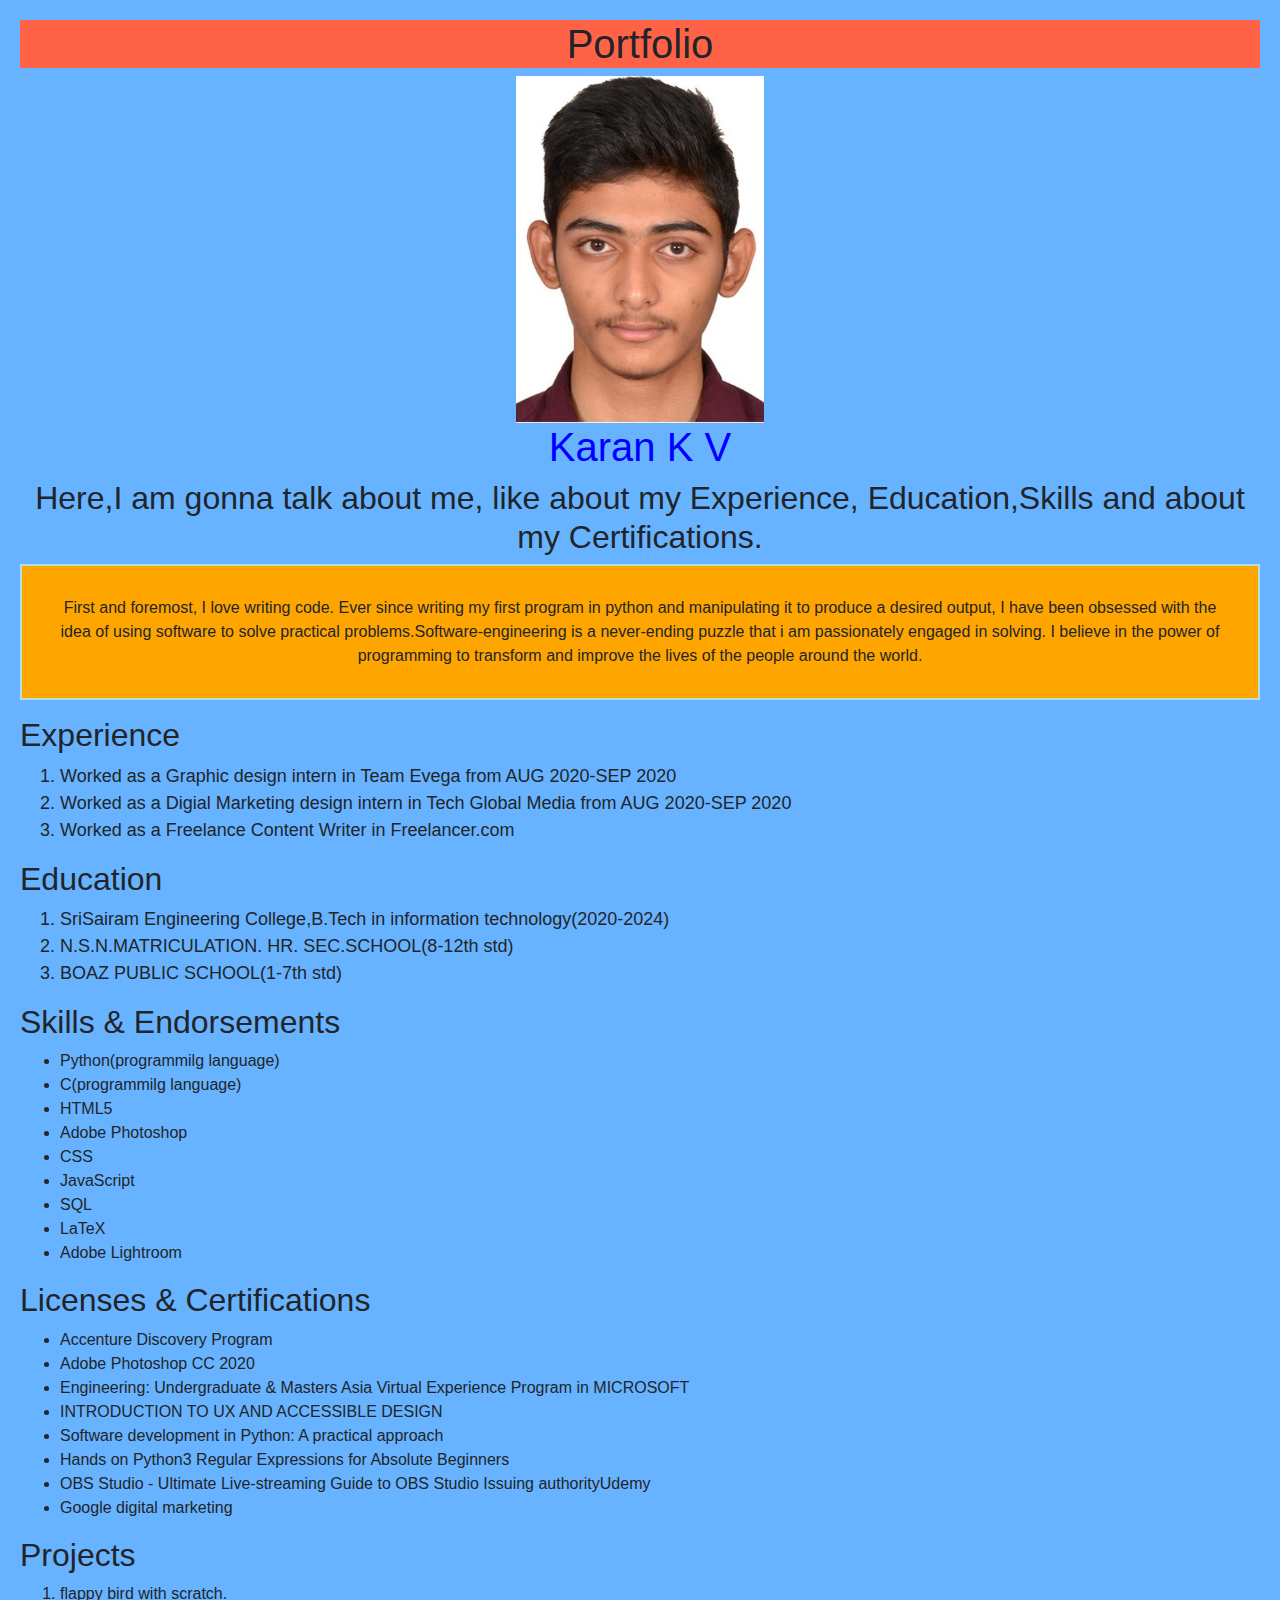
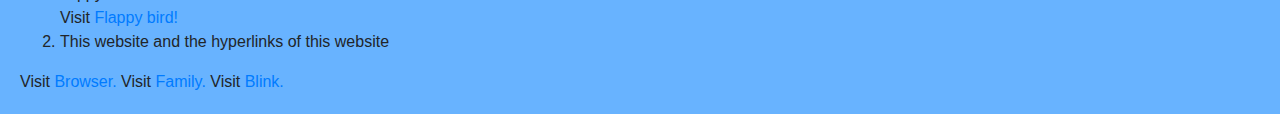
<file: pset8/Homepage/index.html>
<!DOCTYPE html>
<html lang="en">
    <head>
        <meta charset="UTF-8">
        <meta name="viewport" content="width=device-width, initial-scale=1.0">
        <link href="https://stackpath.bootstrapcdn.com/bootstrap/4.5.0/css/bootstrap.min.css" rel="stylesheet">
        <link href="styles.css" rel="stylesheet">
        <title>My Webpage</title>
    </head>
    <body style="background-color:#68b3ff;margin:20px;">
        <h1 style="text-align:center;background-color:tomato;">Portfolio</h1>
        <img src="Karan.jpg" alt="Karan" class="center">
         <h1 style="text-align:center;color:blue;">Karan K V</h1>
        
        <h2 style="text-align:center;"> Here,I am gonna talk about me, like about my Experience, Education,Skills and about my Certifications. </h2>
        <p style="background-color:orange;text-align:center;">First and foremost, I love writing code. Ever since writing my first program in python and manipulating  it to produce a desired output, I have been obsessed with the idea of using software to solve practical problems.Software-engineering is a never-ending puzzle that i am passionately engaged in solving. I believe in the power of programming to transform and improve the lives of the people around the world.</p>
        <h2>Experience</h2>
        <ol>
            <li style="font-size:large;">Worked as a Graphic design intern in Team Evega from AUG 2020-SEP 2020</li>
            <li style="font-size:large;">Worked as a Digial Marketing design intern in Tech Global Media from AUG 2020-SEP 2020</li>
            <li style="font-size:large;">Worked as a Freelance Content Writer in Freelancer.com</li>
            </ol>
        <h2>Education</h2>
        <ol>
            <li style="font-size:large;">SriSairam Engineering College,B.Tech in information technology(2020-2024) </li>
            <li style="font-size:large;">N.S.N.MATRICULATION. HR. SEC.SCHOOL(8-12th std)</li>
            <li style="font-size:large;">BOAZ PUBLIC SCHOOL(1-7th std)</li>
        </ol>
        <h2>Skills & Endorsements</h2>
        <ul>
            <li>Python(programmilg language)</li>
            <li>C(programmilg language)</li>
            <li>HTML5</li>
            <li>Adobe Photoshop</li>
            <li>CSS</li>
            <li>JavaScript</li>
            <li>SQL</li>
            <li>LaTeX</li>
            <li>Adobe Lightroom</li>
        </ul>
        <h2>Licenses & Certifications</h2>
        <ul>
            <li>Accenture Discovery Program</li>
            <li>Adobe Photoshop CC 2020</li>
            <li>Engineering: Undergraduate & Masters Asia Virtual Experience Program in MICROSOFT</li>
            <li>INTRODUCTION TO UX AND ACCESSIBLE DESIGN</li>
            <li>Software development in Python: A practical approach</li>
            <li>Hands on Python3 Regular Expressions for Absolute Beginners</li>
            <li>OBS Studio - Ultimate Live-streaming Guide to OBS Studio Issuing authorityUdemy</li>
            <li>Google digital marketing</li>
        </ul>
        <h2>Projects</h2>
        <ol>
            <li>flappy bird with scratch.</li>
            Visit<a href="https://scratch.mit.edu/projects/381589771/"> Flappy bird!</a>
            <li>This website and the hyperlinks of this website</li>
        </ol>
        
        Visit<a href="browser.html"> Browser.</a>
        Visit<a href="family.html"> Family.</a>
        Visit<a href="dream.html"> Blink.</a>
    </body>
</html>
</file>
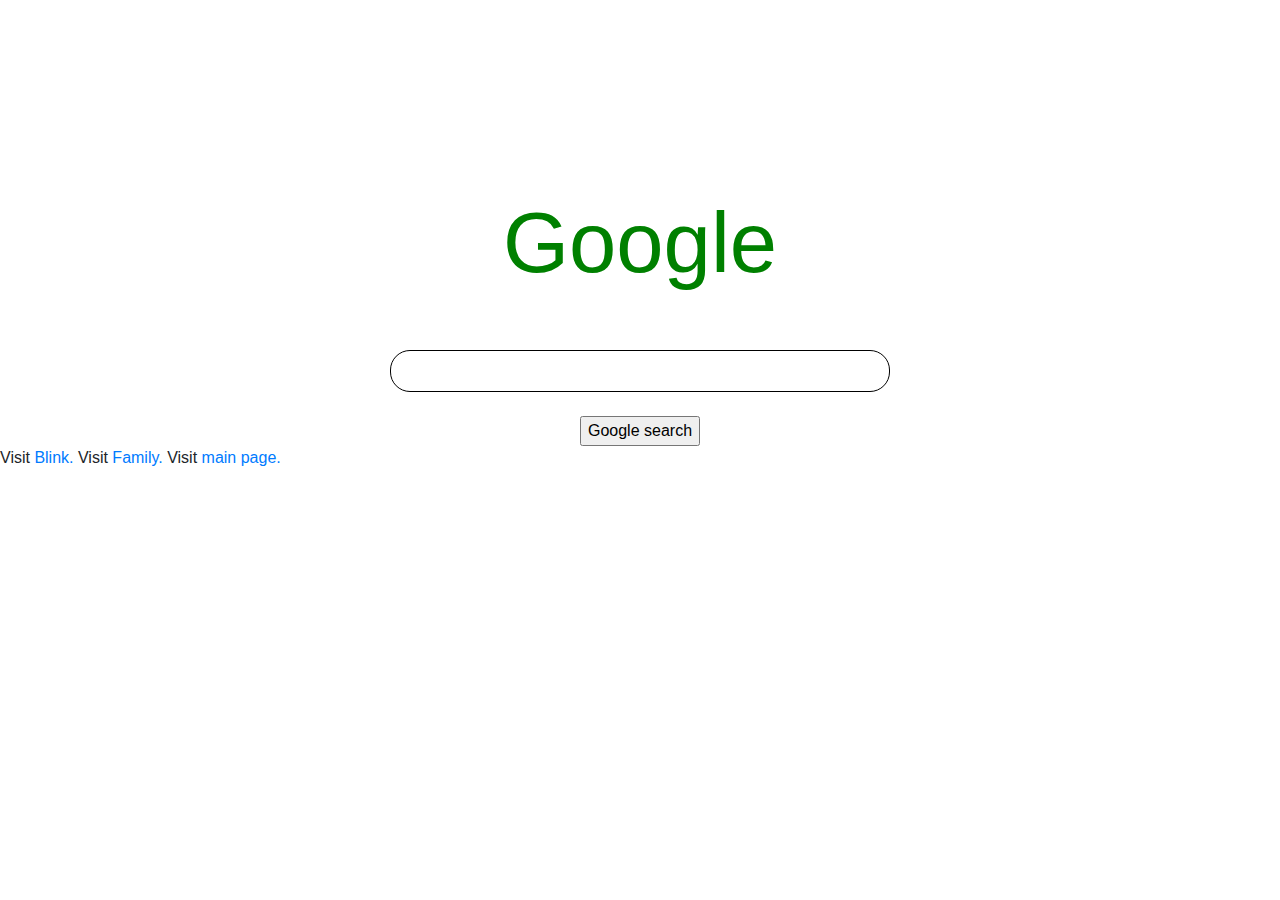
<file: pset8/Homepage/browser.html>
<!DOCTYPE html>

<html lang = "en">
    <head>
        <title>Google search</title>
        <link href="https://stackpath.bootstrapcdn.com/bootstrap/4.5.0/css/bootstrap.min.css" rel="stylesheet">
        <meta name="viewport" content="width=device-width, initial-scale=1.0">
        <link href="styles.css" rel="stylesheet">

    </head>
    <body>
        <br></br>
        <br></br>
        <br></br>
        <br></br>
        
        <h1 style="text-align:center;color:green;font-size: 85px;">Google</h1>
        <br></br>
         <form style="text-align: center;"action ="https://www.google.com/search" method = "get">
            <input name="q" type ="text"id="ip2">
            <br></br>
            <input type ="submit"value="Google search">  
        </form>
        Visit<a href="dream.html"> Blink.</a>
        Visit<a href="family.html"> Family.</a>
        Visit<a href="index.html"> main page.</a>
    </body>
</html>
</file>
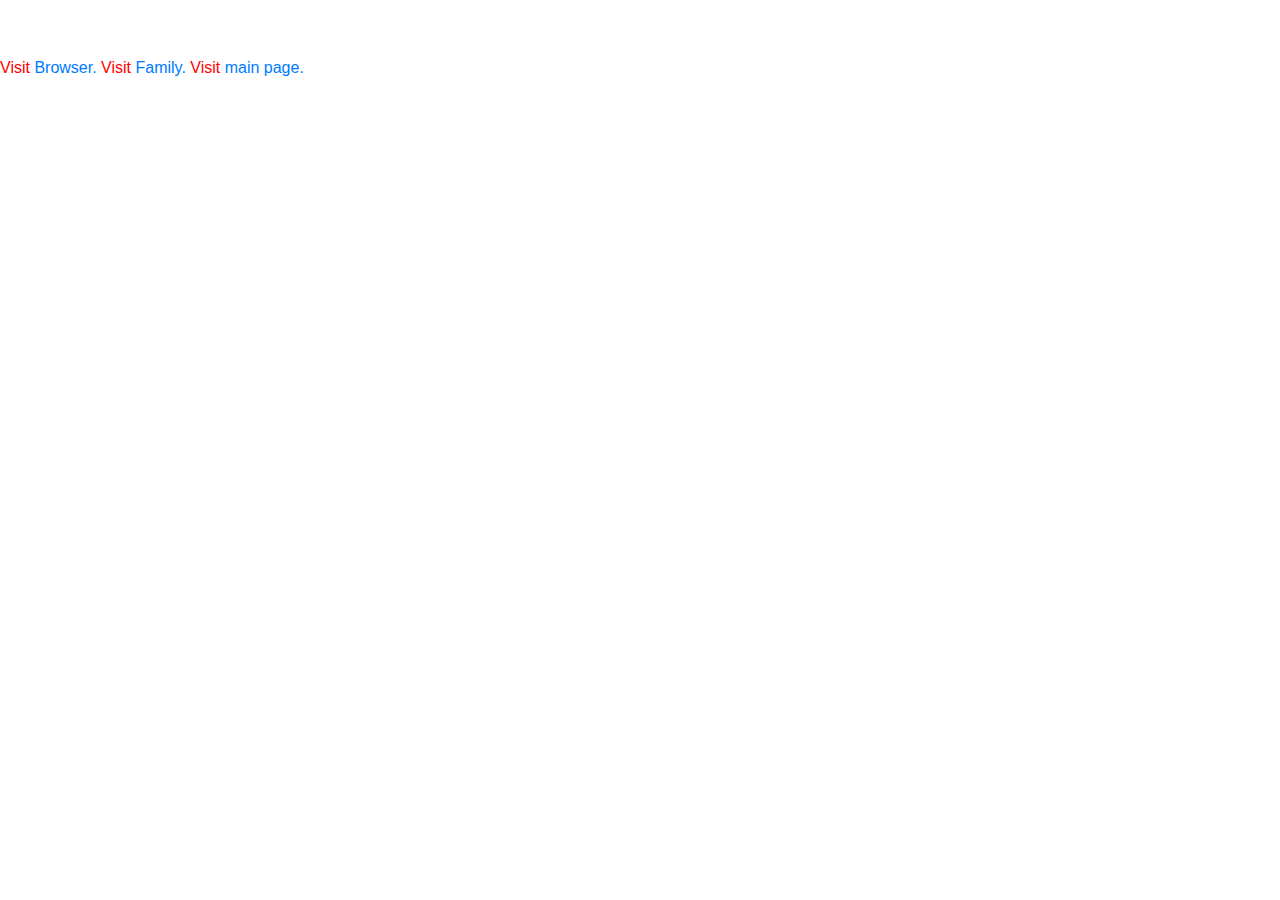
<file: pset8/Homepage/dream.html>
<!DOCTYPE html>

<html lang = "en">
    <head>
                <meta charset="UTF-8">
        <link href="https://stackpath.bootstrapcdn.com/bootstrap/4.5.0/css/bootstrap.min.css" rel="stylesheet">
        <link href="styles.css" rel="stylesheet">
        <title>
            magic
        </title>
        <script>
                    function blink()
            {
                let body = document.querySelector("h1");
                if (body.style.visibility==="hidden")
                {
                    body.style.visibility ="visible";
                }
                else
                {
                    body.style.visibility ="hidden";
                }
            }
            window.setInterval(blink,500);
        </script>
    </head>
    <body style="fontsize:large;color:red;">
        <h1>        Hello, guys!!!
        This is my blinking text page.
        Feel the magic!!!</h1>
                Visit<a href="browser.html"> Browser.</a>
        Visit<a href="family.html"> Family.</a>
        Visit<a href="index.html"> main page.</a>
    </body>
</html>
</file>
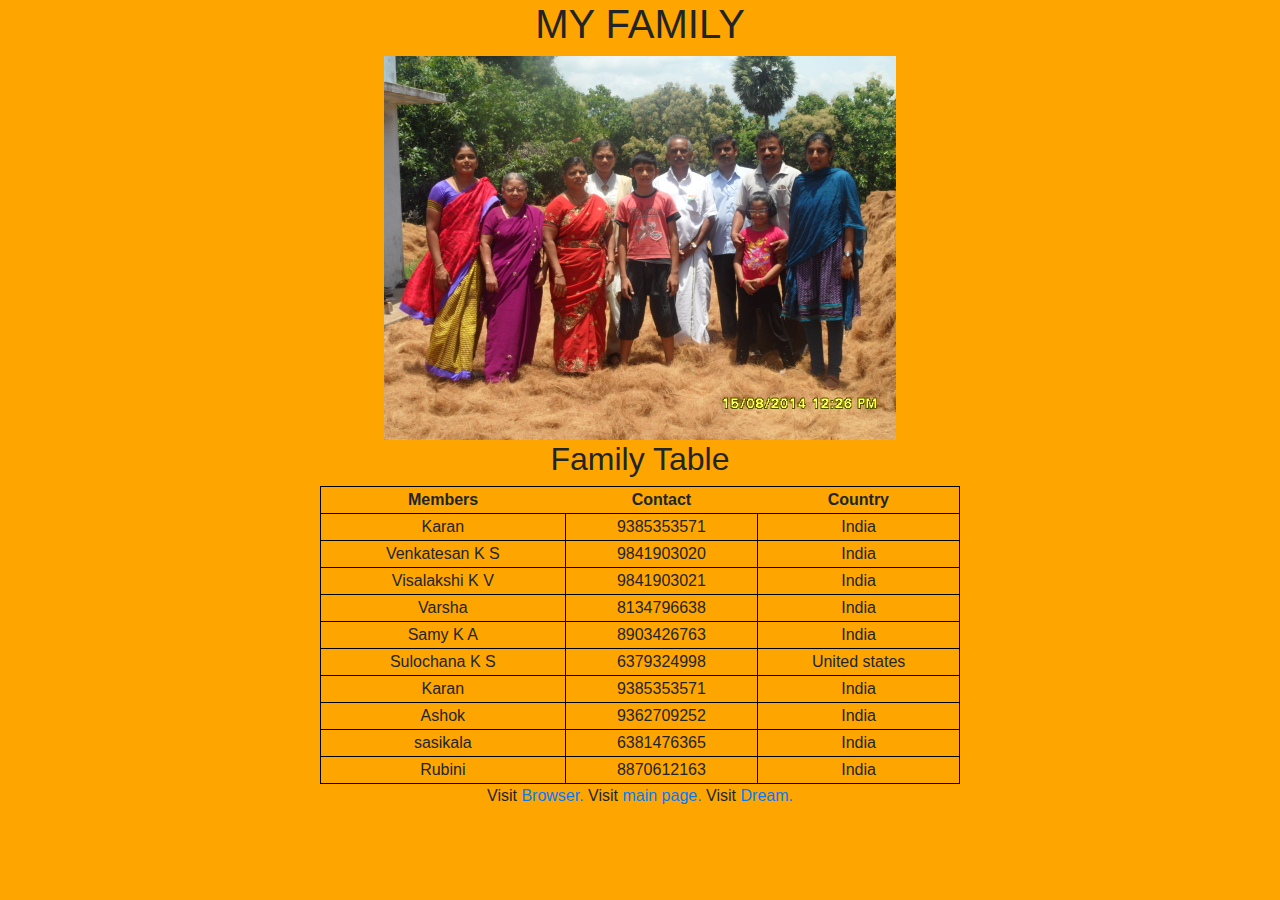
<file: pset8/Homepage/family.html>
<!DOCTYPE html>

<html lang="en">
    <head>
        <link href="https://stackpath.bootstrapcdn.com/bootstrap/4.5.0/css/bootstrap.min.css" rel="stylesheet">
        <link href="styles.css" rel="stylesheet">
        <title>My Webpage</title>
    </head>
    <body style="text-align:center;background-color:orange;">
        <h1>MY FAMILY</h1>
        <img src="family.JPG" alt="family" class="family">
         <h2>Family Table</h2>
<table class="karan">
  <tr>
    <th>Members</th>
    <th>Contact</th>
    <th>Country</th>
  </tr>
  <tr>
    <td>Karan</td>
    <td>9385353571</td>
    <td>India</td>
  </tr>
  <tr>
    <td>Venkatesan K S</td>
    <td>9841903020</td>
    <td>India</td>
  </tr>
  <tr>
    <td>Visalakshi K V</td>
    <td>9841903021</td>
    <td>India</td>
  </tr>
  <tr>
    <td>Varsha</td>
    <td>8134796638</td>
    <td>India</td>
  </tr>
  <tr>
    <td>Samy K A</td>
    <td>8903426763</td>
    <td>India</td>
  </tr>
  <tr>
    <td>Sulochana K S</td>
    <td>6379324998</td>
    <td>United states</td>
  </tr>
    <tr>
    <td>Karan</td>
    <td>9385353571</td>
    <td>India</td>
  </tr>  <tr>
    <td>Ashok</td>
    <td>9362709252</td>
    <td>India</td>
  </tr>  <tr>
    <td>sasikala</td>
    <td>6381476365</td>
    <td>India</td>
  </tr>
    <tr>
    <td>Rubini</td>
    <td>8870612163</td>
    <td>India</td>
  </tr>
</table>
 Visit<a href="browser.html"> Browser.</a>
 Visit<a href="index.html"> main page.</a>
 Visit<a href="dream.html"> Dream.</a>
    </body>
</html>
</file>
<file: pset8/Homepage/styles.css>
.center {
  display: block;
  margin-left: auto;
  margin-right: auto;
  width: 20%;
}
#ip2 {
    border-radius: 20px;
    border: 1px solid black;
    padding: 20px; 
    width: 500px;
    height: 15px;    
}
.family {
  display: block;
  margin-left: auto;
  margin-right: auto;
  width: 40%;
}
p {
  border: 2px solid powderblue;
  padding: 30px;
}
table{
  border:  1px solid black;
  border-collapse:collapse;
}
td{
  border: 1px solid black;
}
.karan {
  margin-left: auto;
  margin-right: auto;
  width:50%;
}
</file>
